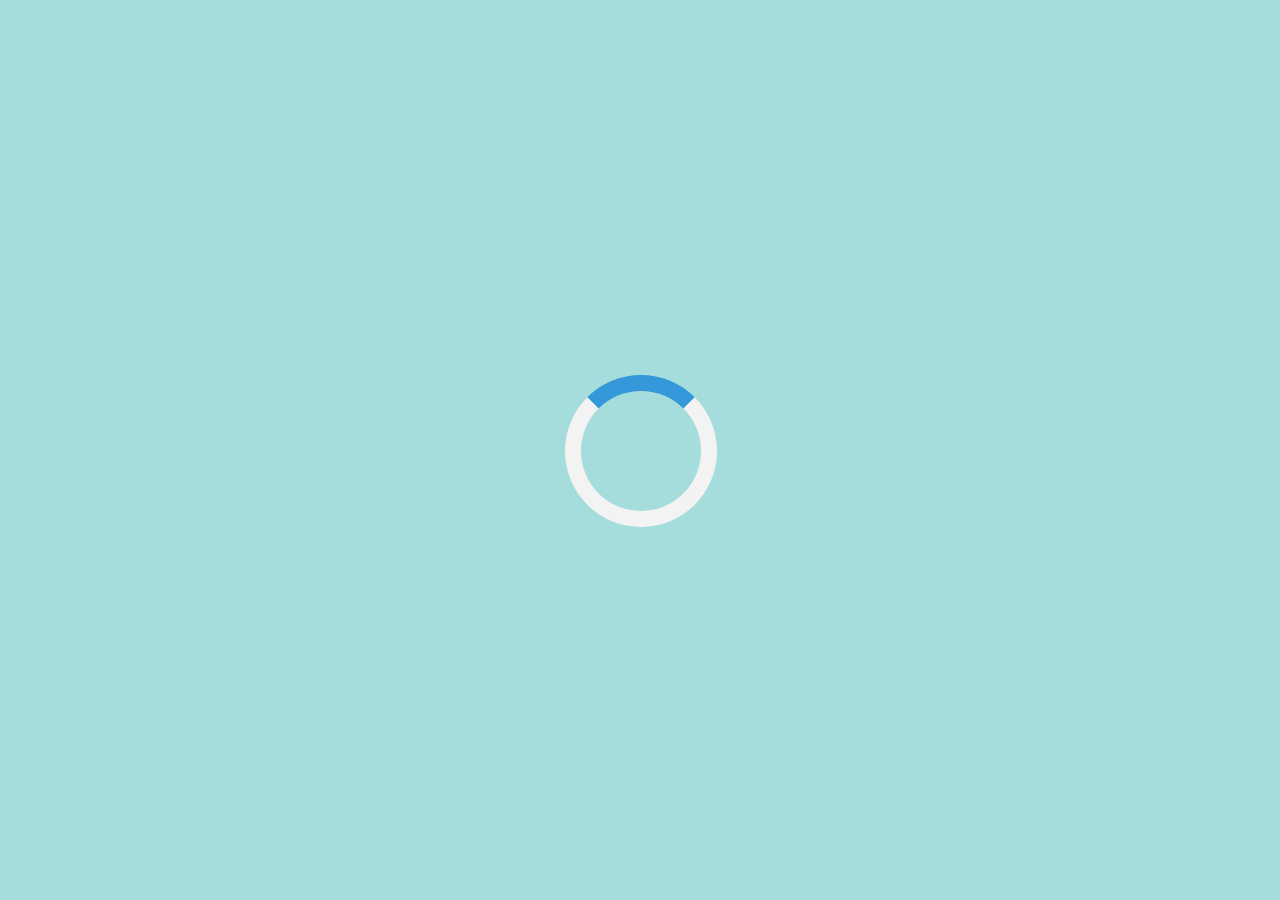
<file: index.html>
<!DOCTYPE html>
<html>
  <head>
    <meta charset="utf-8">
    <meta name="viewport" content="width=device-width">
    <title>Money clicker</title>
    <link href="css/main.css" rel="stylesheet" type="text/css" />
	<link href="css/load.css" rel="stylesheet" type="text/css">
    <link href="css/navigation.css" rel="stylesheet" type="text/css">
  </head>
  <body onload="load()" style="margin:0;">
    <script src="script/load.js"></script>
    <script src="script/main.js"></script>
	<script src="script/generator.js"></script>
	<script src="script/achievement.js"></script>
	<div id="loader"></div>
	<div style="display:none;" id="myDiv" class="animate-bottom">
        <div class="topnav">
            <a href="accueil.html" href="#home">Home</a>
            <a href="index.html" class="active">Jouer</a>
            <a href="contact.html">Contact</a>
        </div>
		<h1 class="titre-prin"><small>MAKE</small>MONEY !</h1>
		<button onclick=oncl() id="money">CLICK ME !<img src="image/money.svg"></button>
		<p id="p">0 Point</p>
		<button onclick=upgrade() id="u">cost: 100| Upgrade lv: 1</button>
        <button onclick=autoclick() id="g">cost:150|    Generator 1 lv: 1</button>
	    <button onclick=autoclick2() id="g2">cost:300| Generator 2 lv: 1</button>
		<br>
		<button onclick=reward() id="r" disabled="true">Claim reward ! || Disabled</button>
	</div>
  </body>
</html>
</file>
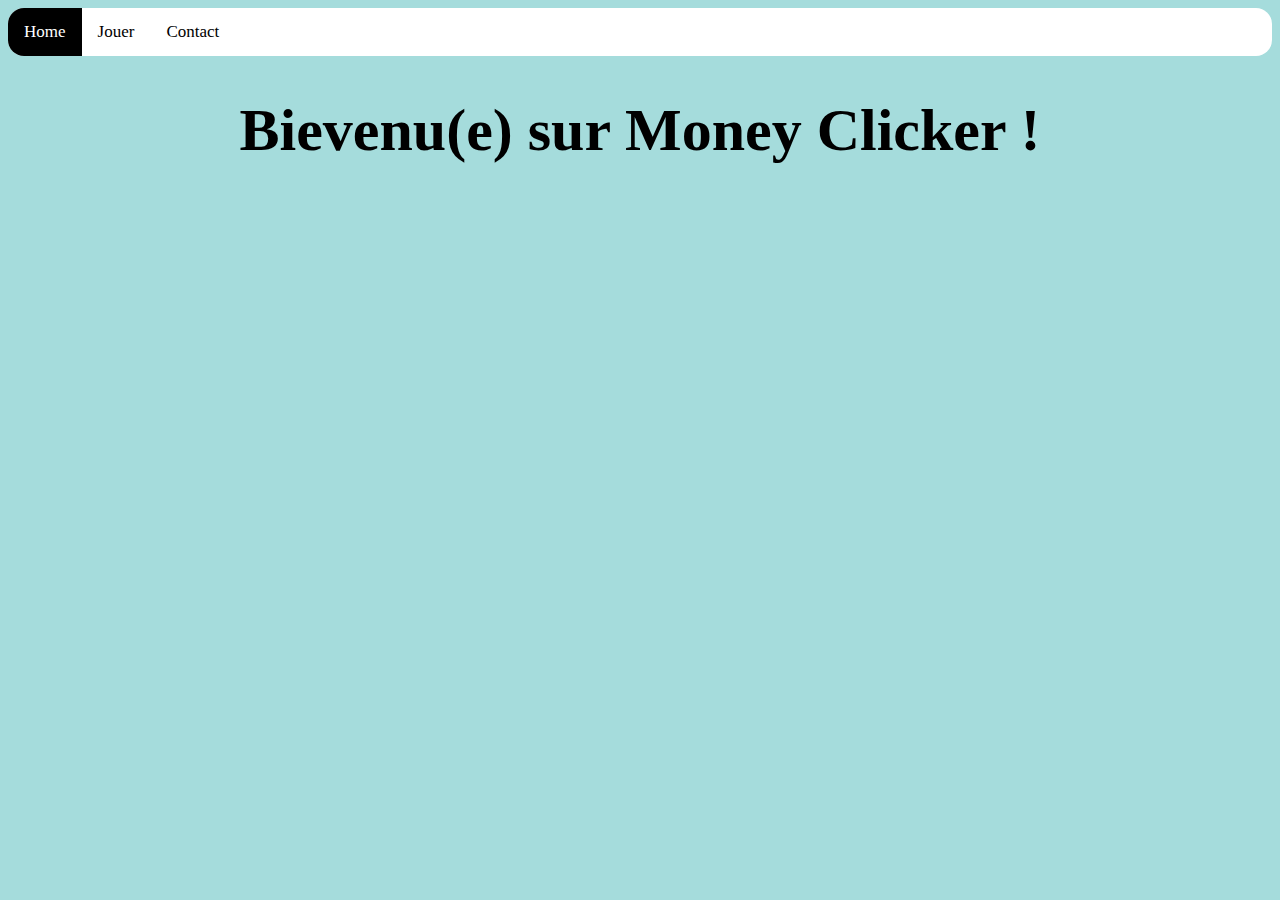
<file: accueil.html>
<!DOCTYPE html>
<html>
    <head> 
       <meta charset="utf-8">
       <meta name="viewport" content="width=device-width">
       <title> Accueil Money Clicker </title>
       <link href="css/navigation.css" rel="stylesheet" type="text/css" />
      <link href="css/accueil.css" rel="stylesheet" type="text/css" />
    </head>
    <body>
        <div class="topnav">
            <a href="accueil.html" class="active" href="#home">Home</a>
            <a href="index.html">Jouer</a>
            <a href="contact.html">Contact</a>
        </div>
        <h1 class="titre">Bievenu(e) sur Money Clicker !</h1>
    </body>
</html>
</file>
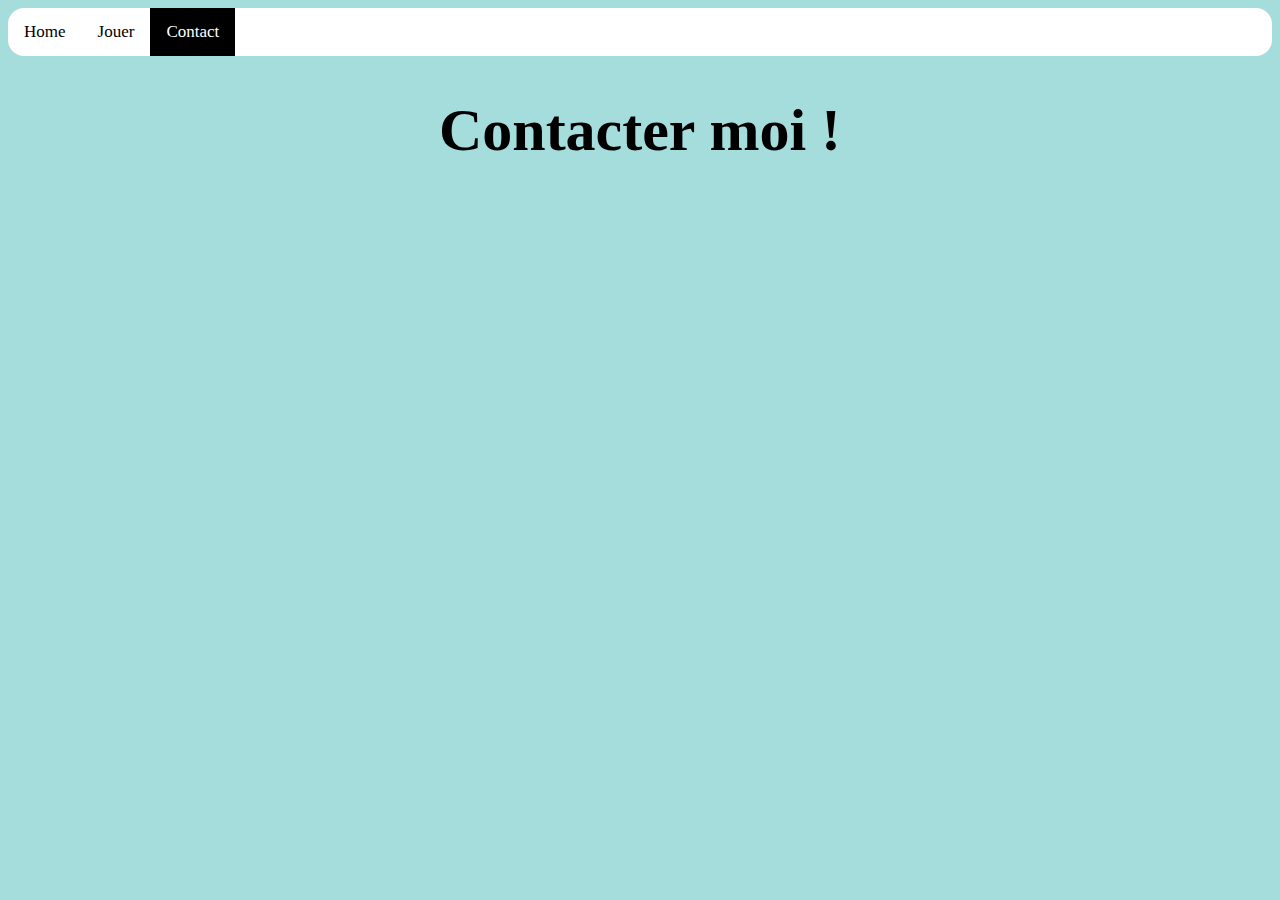
<file: contact.html>
<!DOCTYPE html>
<html>
    <head> 
       <meta charset="utf-8">
       <meta name="viewport" content="width=device-width">
       <title> Contact </title>
       <link href="css/navigation.css" rel="stylesheet" type="text/css" />
       <link href="css/contact.css" rel="stylesheet" type="text/css" />
    </head>
    <body>
        <div class="topnav">
            <a href="accueil.html" href="#home">Home</a>
            <a href="index.html">Jouer</a>
            <a href="contact.html" class="active">Contact</a>
        </div>
        <h1 class="titre">Contacter moi !</h1>
    </body>
</html>
</file>
<file: css/main.css>
body {
	background-color: #A5DCDC; 
/* background-image: url(/image/background.svg); */
}

h1.titre-prin { 
	background-color: white;
	display: grid;
	text-align: center;
	font-size: 60px;
	color: #1CFF04;
	border-style: none;
	border-radius: 60px;
	font-family: Comic Sans MS, Comic Sans, cursive;
}

p {
	font-family: Bradley Hand, cursive;
	color: white;
	font-size: 20px
}

button {
	font-family: Bradley Hand, cursive;
	background-color: #A5DCDC;
	border-style: solid;
	border-color: black;
	font-size: 20px;
	color: white;
}
</file>
<file: css/load.css>
#loader {
  position: absolute;
  left: 50%;
  top: 50%;
  z-index: 1;
  width: 150px;
  height: 150px;
  margin: -75px 0 0 -75px;
  border: 16px solid #f3f3f3;
  border-radius: 50%;
  border-top: 16px solid #3498db;
  width: 120px;
  height: 120px;
  -webkit-animation: spin 2s linear infinite;
  animation: spin 2s linear infinite;
}

@-webkit-keyframes spin {
  0% { -webkit-transform: rotate(0deg); }
  100% { -webkit-transform: rotate(360deg); }
}

@keyframes spin {
  0% { transform: rotate(0deg); }
  100% { transform: rotate(360deg); }
}

.animate-bottom {
  position: relative;
  -webkit-animation-name: animatebottom;
  -webkit-animation-duration: 1s;
  animation-name: animatebottom;
  animation-duration: 1s
}

@-webkit-keyframes animatebottom {
  from { bottom:-100px; opacity:0 } 
  to { bottom:0px; opacity:1 }
}

@keyframes animatebottom { 
  from{ bottom:-100px; opacity:0 } 
  to{ bottom:0; opacity:1 }
}

#myDiv {
  display: none;
  text-align: center;
}
</file>
<file: css/navigation.css>
.topnav {
  background-color: white;
  overflow: hidden;
  border-radius: 16px;
}

.topnav a {
  float: left;
  color: black;
  text-align: center;
  padding: 14px 16px;
  text-decoration: none;
  font-size: 17px;
}

.topnav a:hover {
  background-color: #A5DCDC;
  color: black;
}

.topnav a.active {
  background-color: black;
  color: white;
}
</file>
<file: css/accueil.css>
body {
	background-color: #A5DCDC; 
}

h1.titre { 
	text-align: center;
	font-size: 60px;	border-style: none;
	font-family: Comic Sans MS, Comic Sans, cursive;
}
</file>
<file: css/contact.css>
body {
	background-color: #A5DCDC; 
}

h1.titre { 
	text-align: center;
	font-size: 60px;	border-style: none;
	font-family: Comic Sans MS, Comic Sans, cursive;
}
</file>
